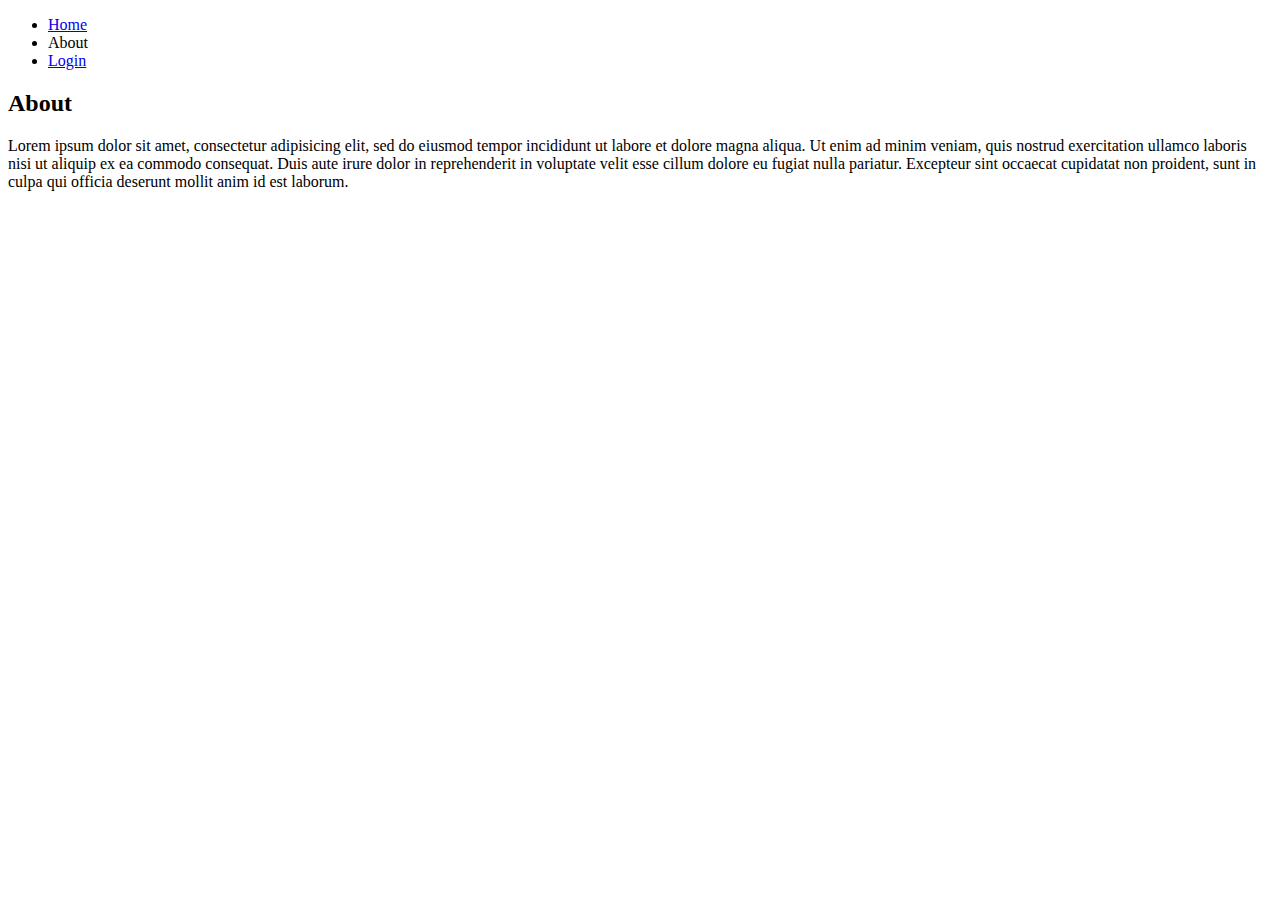
<file: about.html>
<!DOCTYPE html>
<html>
  <head>
    <title>My first website!</title>
  </head>
  <body>
    <header>
      <nav>
        <ul>
          <li><a href="/index.html">Home</a></li>
          <li>About</li>
          <li><a href="/login.html">Login</a></li>
        </ul>
      </nav>
    </header>
    <section>
      <h2>About</h2>
      <p>
        Lorem ipsum dolor sit amet, consectetur adipisicing elit, sed do eiusmod
        tempor incididunt ut labore et dolore magna aliqua. Ut enim ad minim
        veniam, quis nostrud exercitation ullamco laboris nisi ut aliquip ex ea
        commodo consequat. Duis aute irure dolor in reprehenderit in voluptate
        velit esse cillum dolore eu fugiat nulla pariatur. Excepteur sint
        occaecat cupidatat non proident, sunt in culpa qui officia deserunt
        mollit anim id est laborum.
      </p>
    </section>
  </body>
</html>
</file>
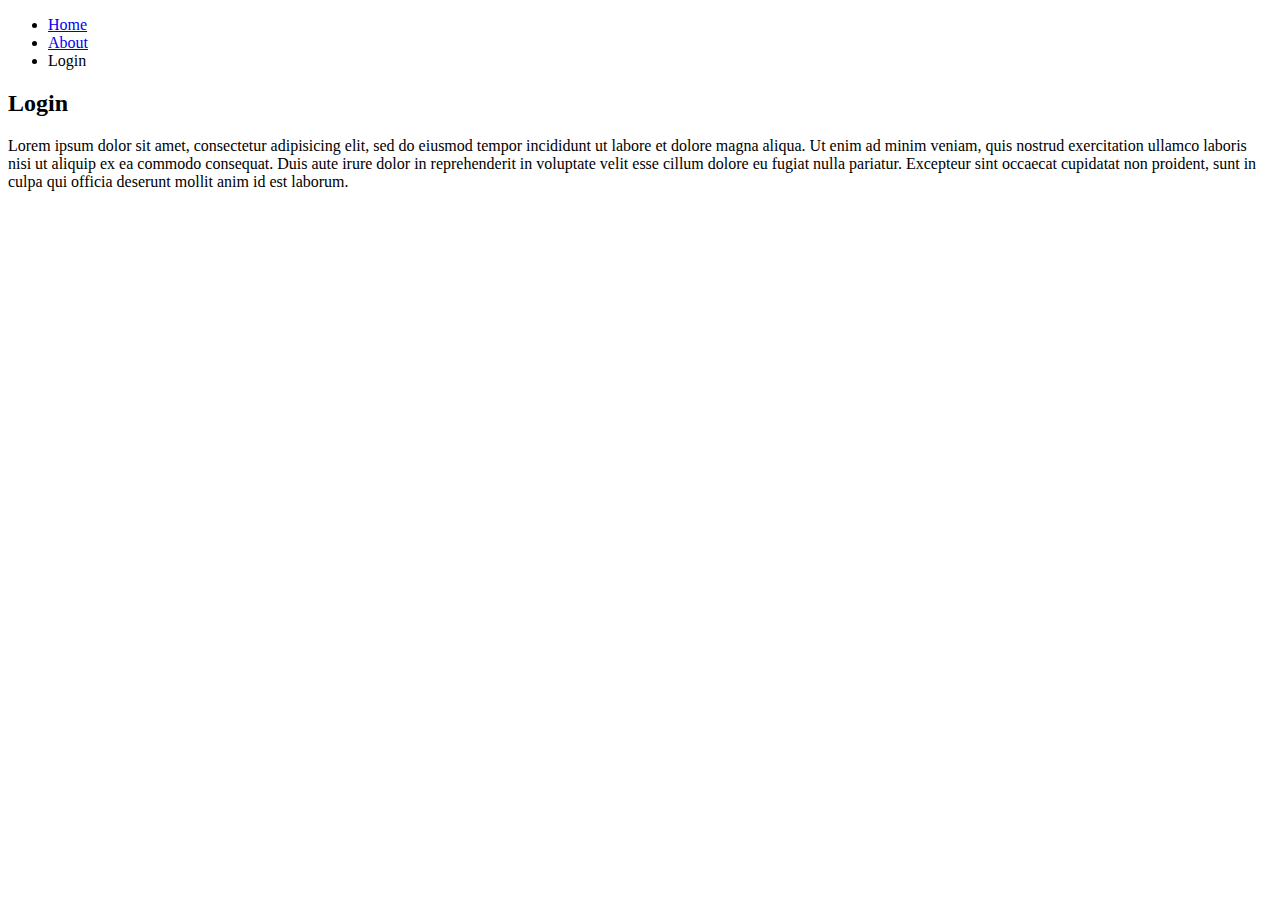
<file: login.html>
<!DOCTYPE html>
<html>
  <head>
    <title>My first website!</title>
  </head>
  <body>
    <header>
      <nav>
        <ul>
          <li><a href="/index.html">Home</a></li>
          <li><a href="/about.html">About</a></li>
          <li>Login</li>
        </ul>
      </nav>
    </header>
    <section>
      <h2>Login</h2>
      <p>
        Lorem ipsum dolor sit amet, consectetur adipisicing elit, sed do eiusmod
        tempor incididunt ut labore et dolore magna aliqua. Ut enim ad minim
        veniam, quis nostrud exercitation ullamco laboris nisi ut aliquip ex ea
        commodo consequat. Duis aute irure dolor in reprehenderit in voluptate
        velit esse cillum dolore eu fugiat nulla pariatur. Excepteur sint
        occaecat cupidatat non proident, sunt in culpa qui officia deserunt
        mollit anim id est laborum.
      </p>
    </section>
  </body>
</html>
</file>
